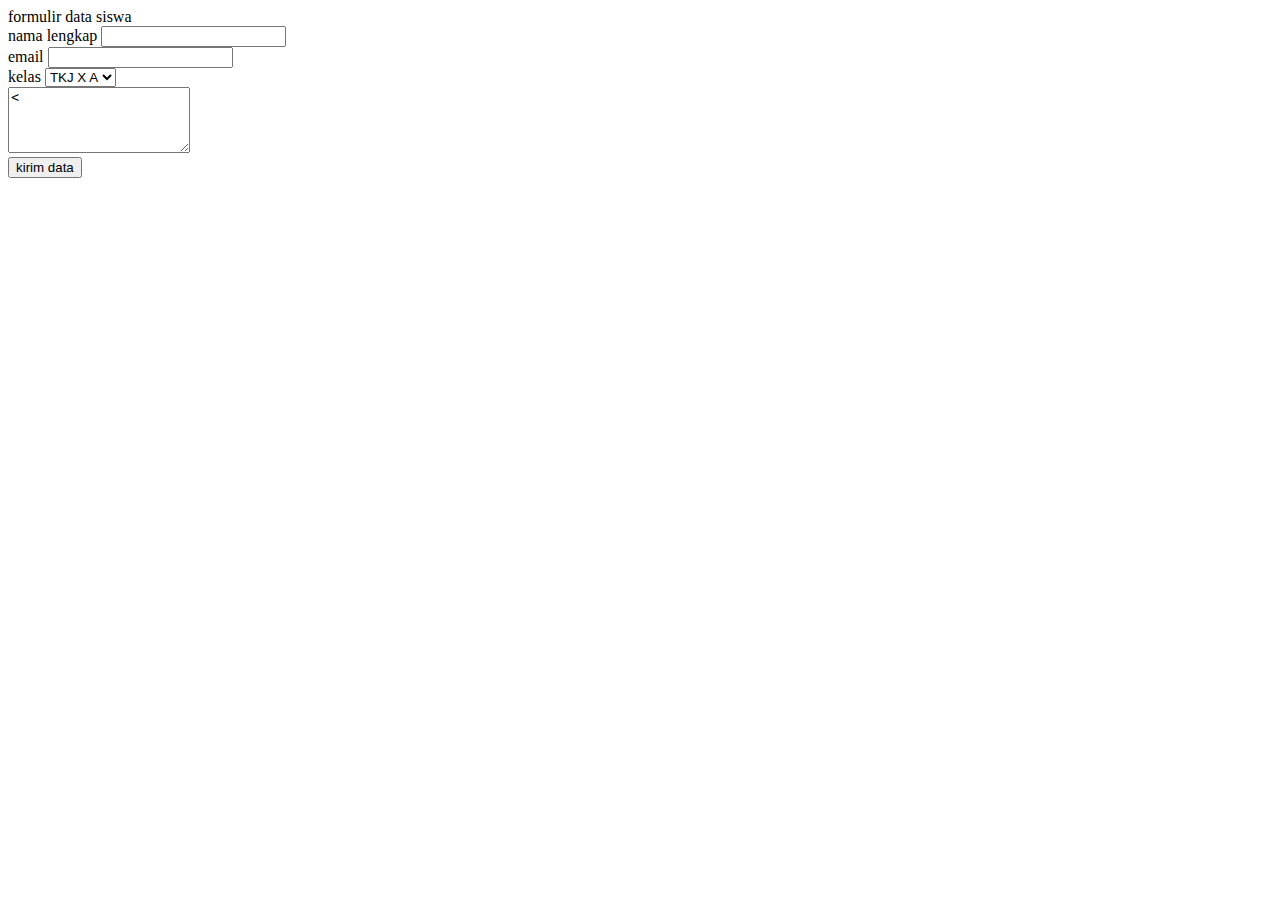
<file: form/data_siswa.html>
<!DOCTYPE html>
<html lang="en">
<head>
    <meta charset="UTF-8">
    <meta http-equiv="X-UA-Compatible" content="IE=edge">
    <meta name="viewport" content="width=device-width, initial-scale=1.0">
    <title>formulir data siswa</title>
</head>
<body>
    <div class="container>"
<h2>formulir data siswa</h2>
<form action="# method="post">
    <div class="form-group">
        <label for="nama">nama lengkap</label>
        <input type="text id=\nama"required/>
    </div>
    <div class="form group">
        <label for="email">email</label>
    <input type="text" id="email" required/>
    </div>
    <div class="form-group">
        <label for="kelas">kelas</label>
        <select id="kelas" nama="kelas">
            <option value="TKJ X A">TKJ X A</option>
            <option value="TKJ" XI>A</option>A"</option>
            <option value="TKJ" XI>B</option>B</option>
            <option value="TKJ" XII A</option>
            <option value="TKJ" XII B</option>
            </select>
    </div>
    <div class="form-group">
        <label for="alamat"></label>
        <textarea id="alamat" nama="alamat" rows="4" required><</textarea>
    </div>
    <div class="form-group">
        <button type="submit" class="btn">kirim data</button>
    </div>
</form>
</file>
